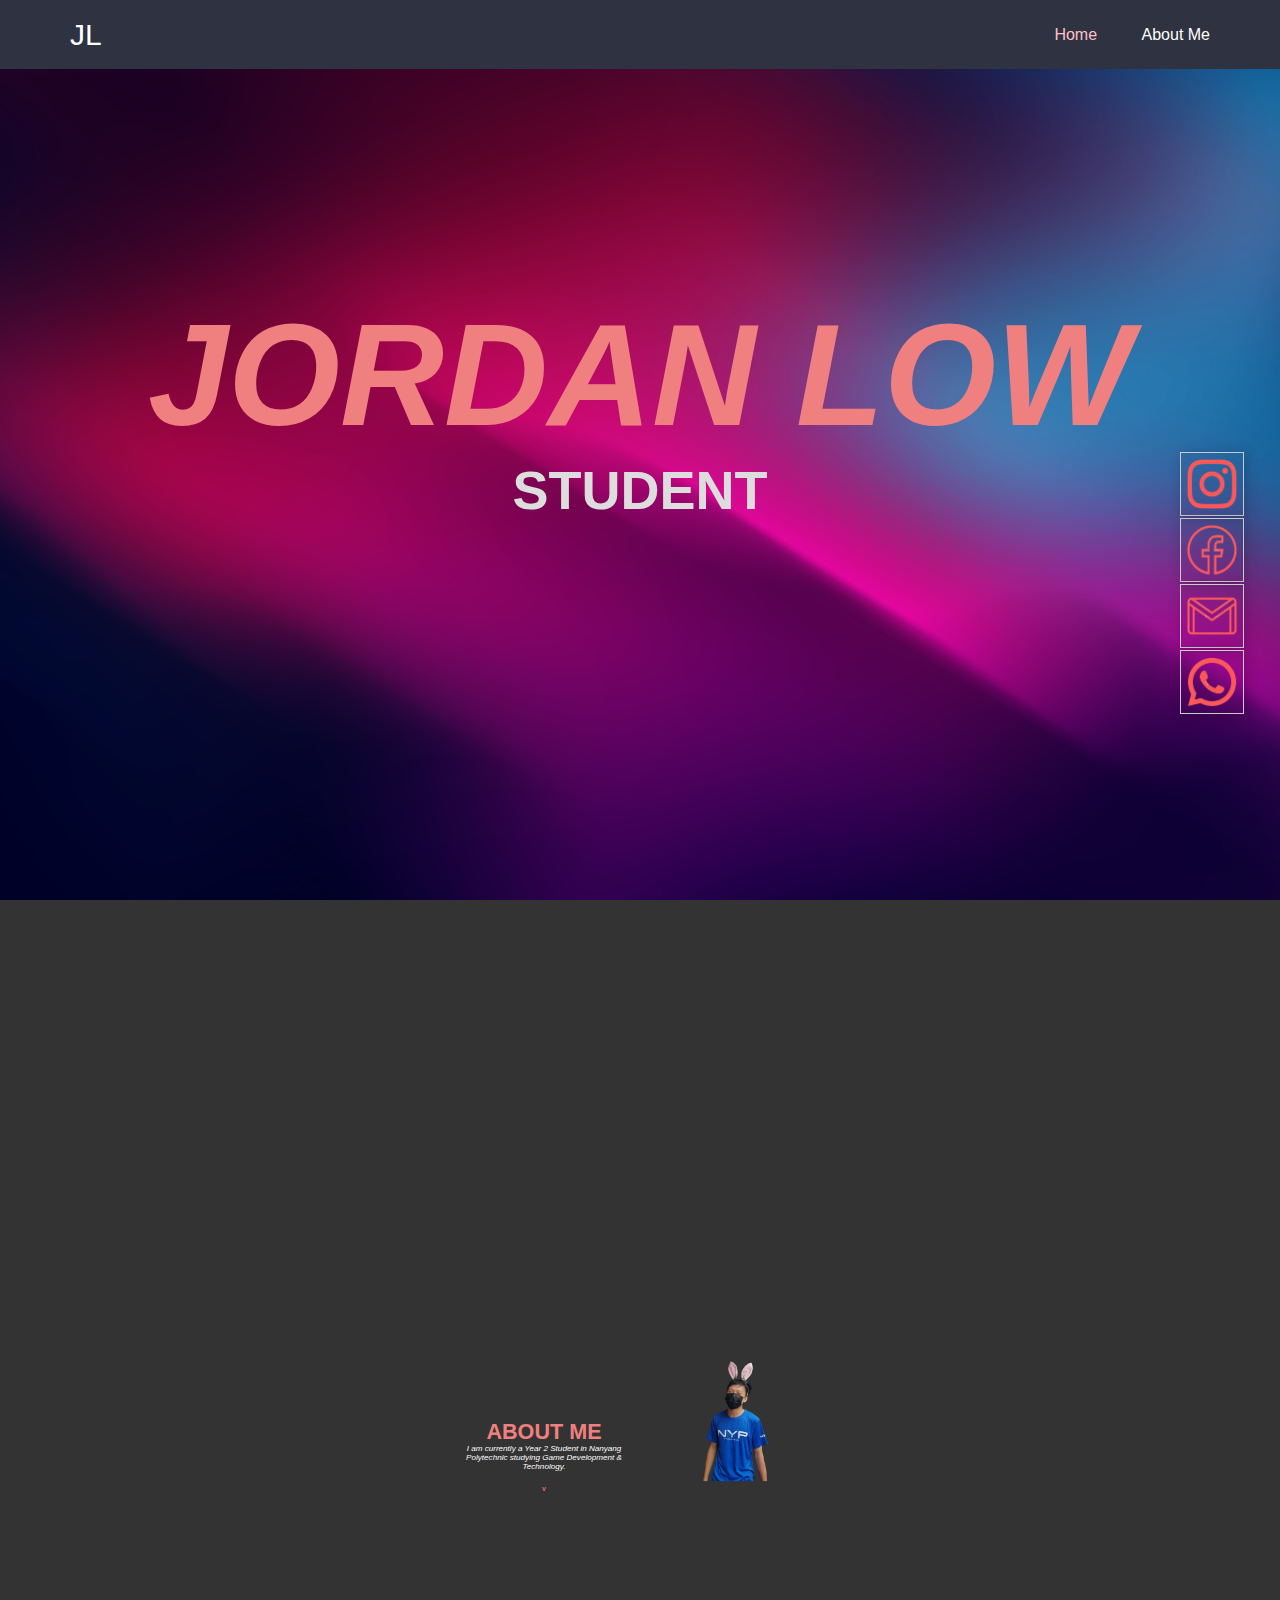
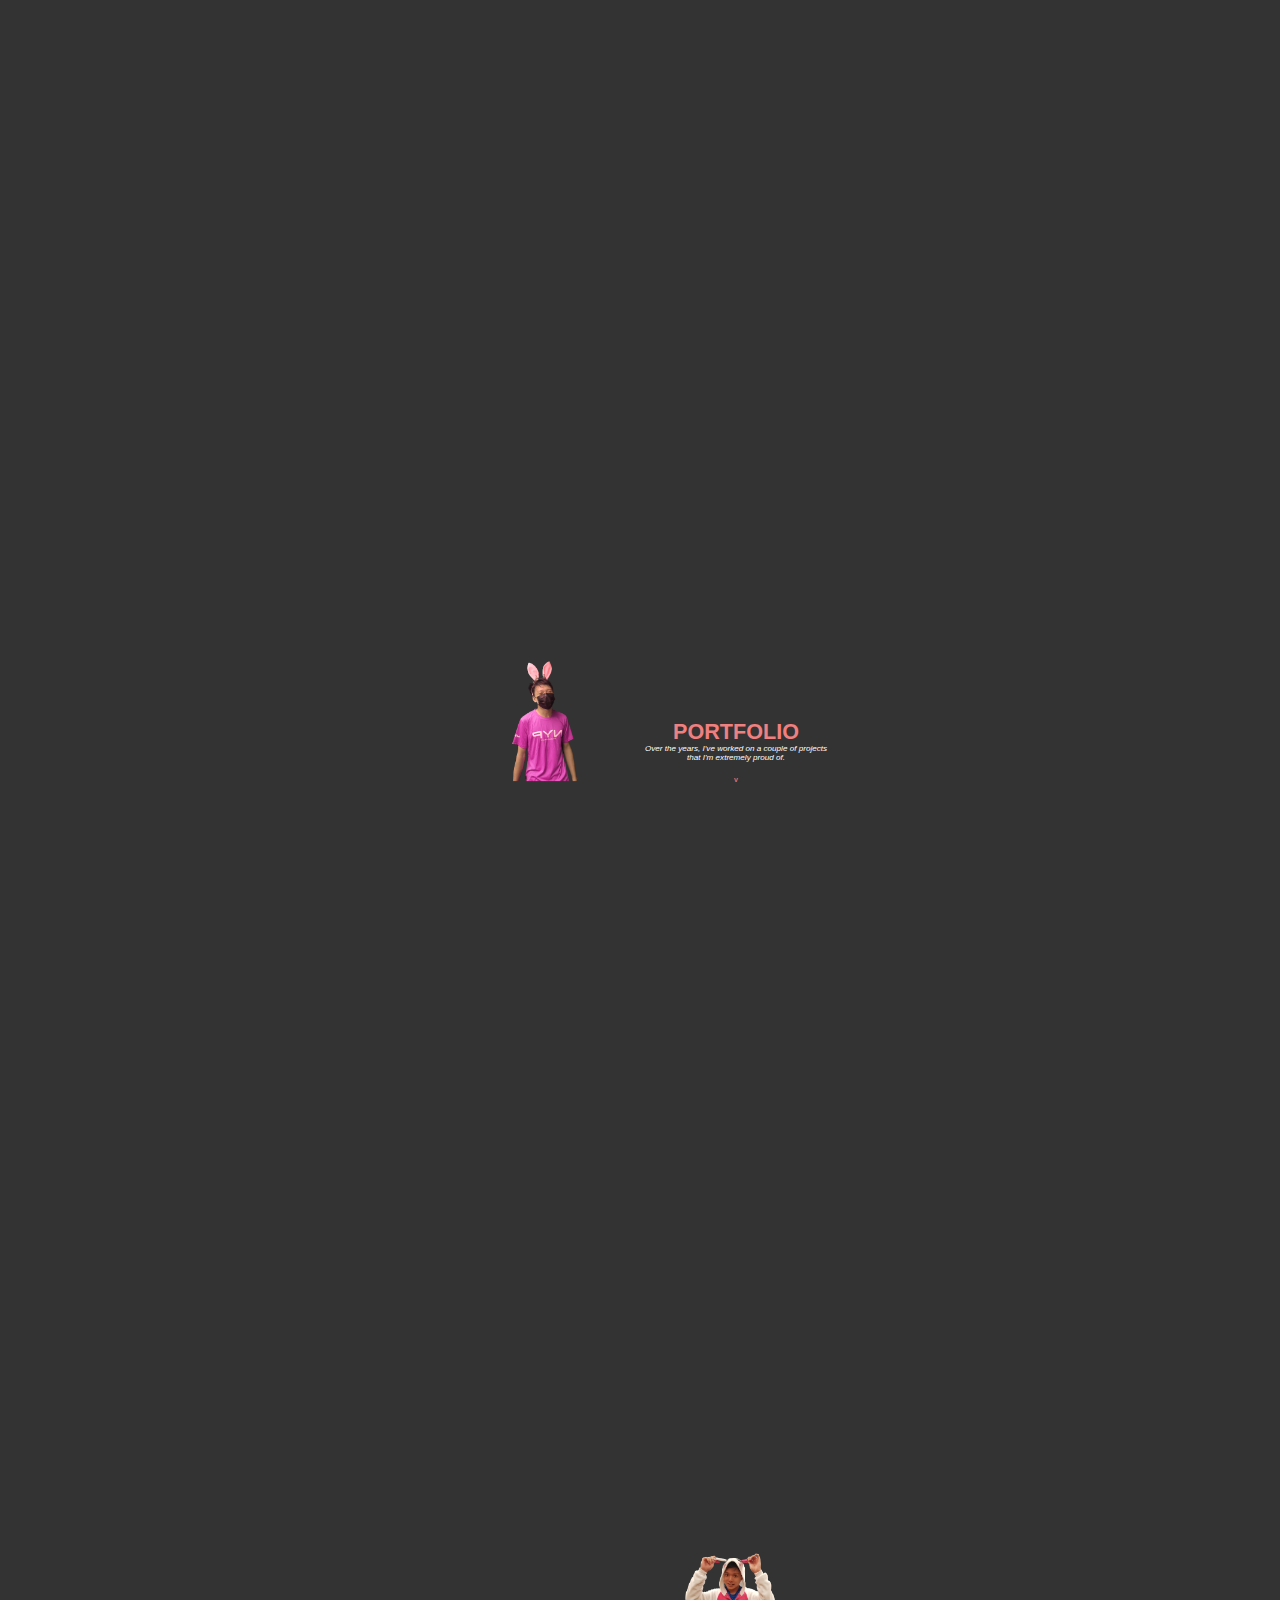
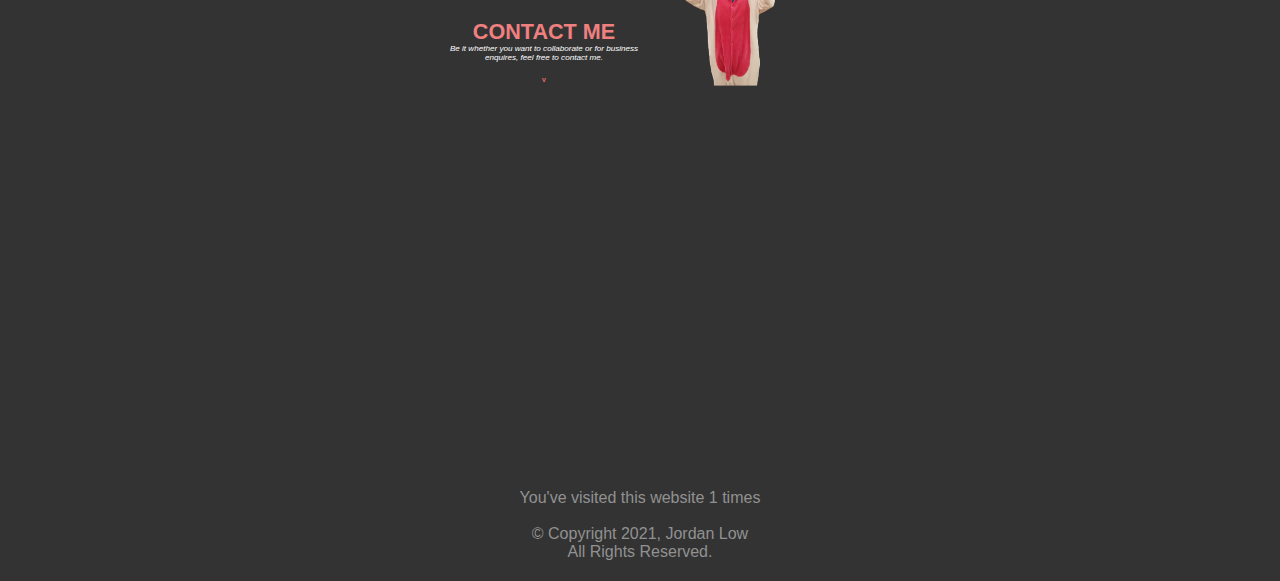
<file: html/html/index.html>
<!DOCTYPE html>
<html lang="en">
   <head>
      <title>Home</title>
      <meta charset="utf-8">
      <meta name="viewport" content="width=device-width, initial-scale=1.0">
      <link rel="stylesheet" href="css/style.css">
      <script src="https://code.jquery.com/jquery-3.5.1.min.js"></script>
      <script defer src="javascript/script.js"></script>
      <script src="javascript/dataPage1.js"></script>
      <script src="javascript/loadPage1.js"></script>   
   </head>
   <body>
      
      <header class="header">
         <div class="container">
             <div class="row align-items-center justify-content-between">
                 <div class="logo">
                    <a href="#">JL</a>
                 </div>
                 <button type="button" class="nav-toggler">
                    <span></span>
                 </button>
                 <nav class="nav">
                    <ul>
                       <li><a href="#" class="active">Home</a></li>
                       <li><a href="page2.html">About Me</a></li>
                    </ul>
                 </nav>
             </div>

         </div>
      </header>

      <div class="topBanner">
         <div class="topContent">
            <h1>JORDAN LOW</h1>
            <h2 id="text">
               <span style="display: initial;">STUDENT</span>
               <span>GAMER</span>
               <span>YOUTUBER</span>
            </h2>
         </div>
      </div>

      <div class="main-container">
      </div>

      <div class="contact" id="contactForm">
         <h1>Contact Form</h1>
         <form id="form" onsubmit="formSubmitted()">
            <input type="text" name="name-field" class="input-field" placeholder="Name: " required>
            <input type="email" class="input-field" placeholder="Email: " required>
            <input type="number" class="input-field" placeholder="Phone Number (optional): ">
            <input type="text" class="input-field" placeholder="Subject: " required>
            <textarea type="text" class="input-field textarea-field" placeholder="Message: " required></textarea>
            <button type="submit" value="Submit" id="submitForm" class="btn">Submit</button>
         </form>
      </div>

   </body>
   <footer>
       <!-- social media bar -->
      <div class="socials">
         <img src="images/instagram.png" onclick="window.open('https://instagram.com/jaw.dan')" alt="instagram icon"></img>
         <img src="images/facebook.png" onclick="window.open('https://facebook.com/lowjordan')" alt="facebook icon"></img>
         <img src="images/gmail.png" onclick="window.open('mailto:jawdanlow@gmail.com')" alt="gmail icon"></img>
         <img src="images/whatsapp.png" onclick="window.open('https://wa.me/6598504073')" alt="whatsapp icon"></img>
      </div>

      <p id="pageVisited"></p> <br>
      <p>&copy; Copyright 2021, Jordan Low<br>All Rights Reserved.</p>
   </footer>
</html>
</file>
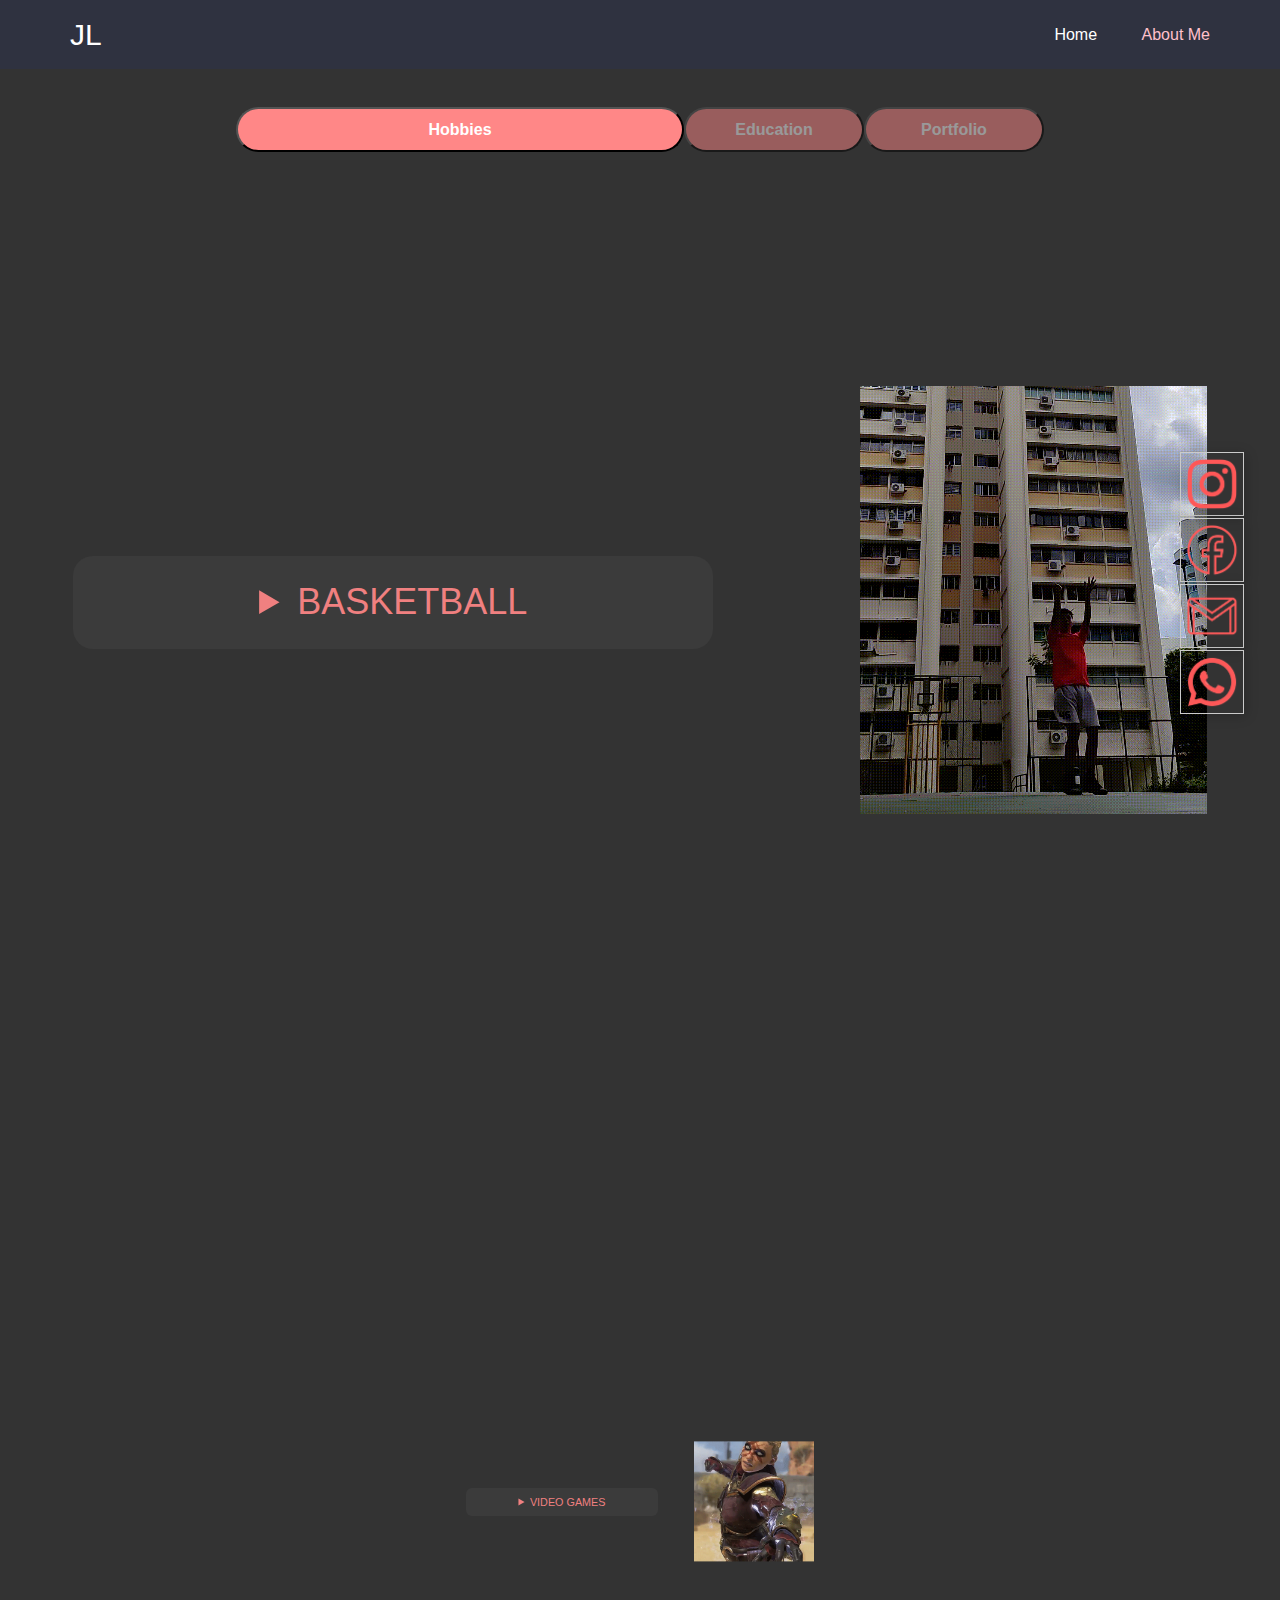
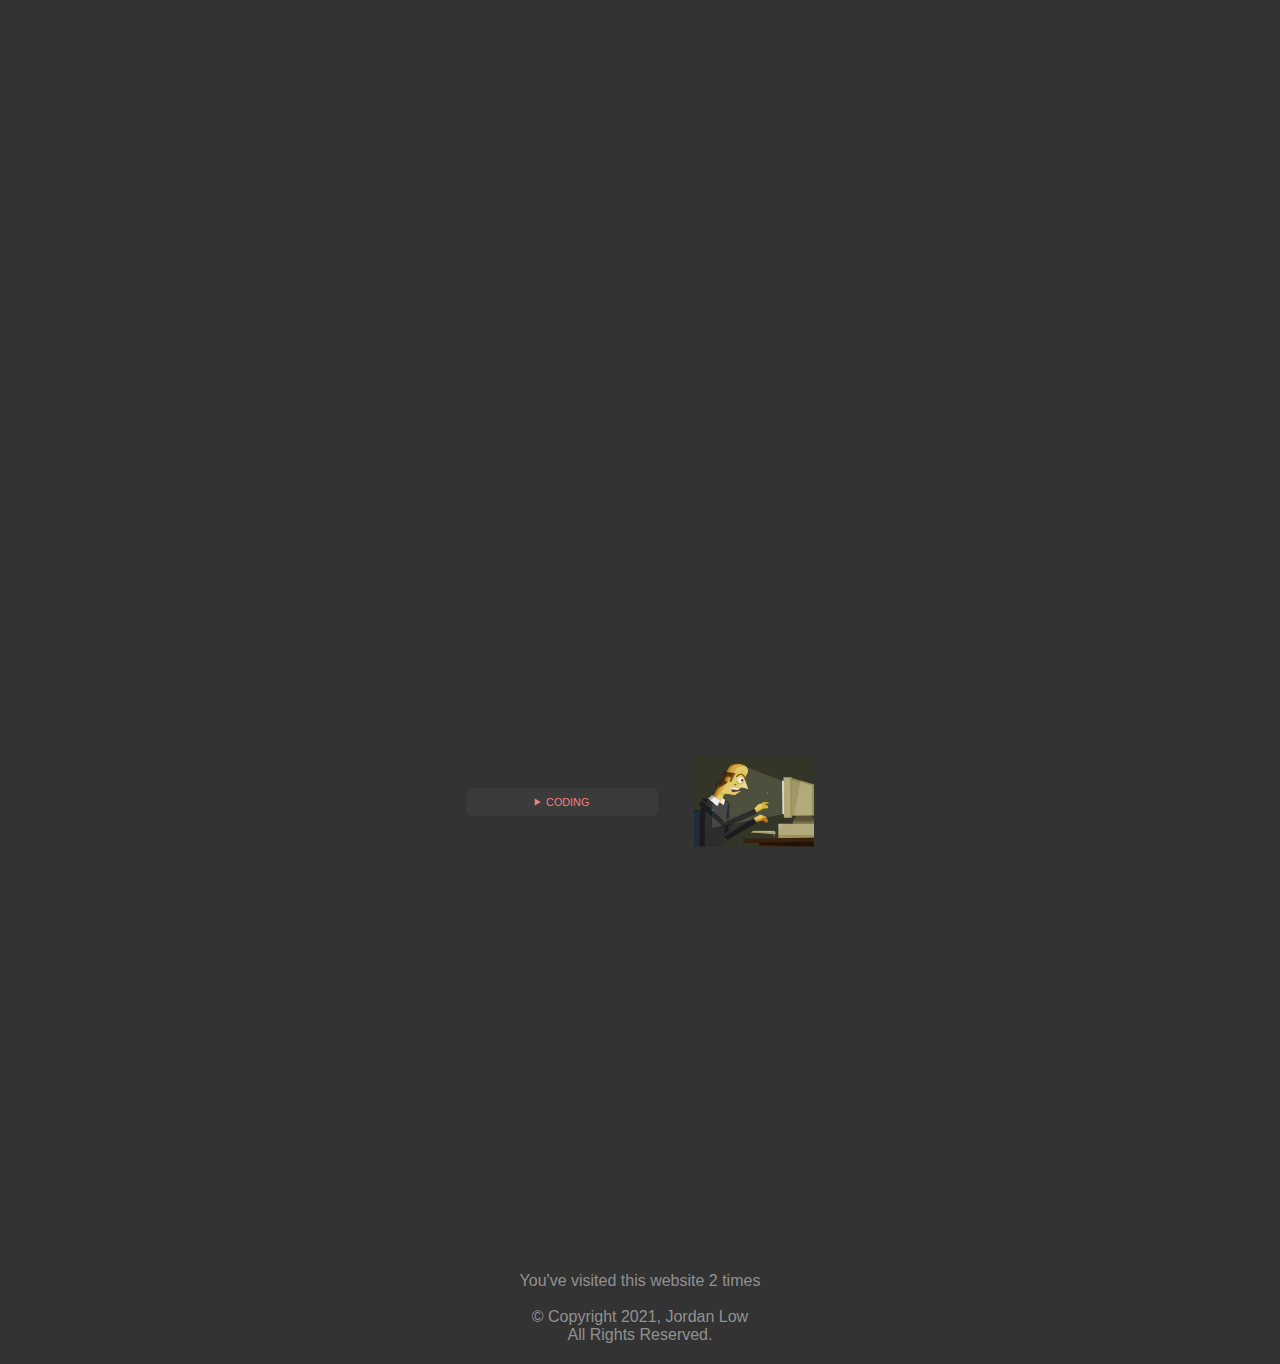
<file: html/html/page2.html>
<!DOCTYPE html>
<html lang="en">
   <head>
      <title>Home</title>
      <meta charset="utf-8">
      <meta name="viewport" content="width=device-width, initial-scale=1.0">
      <link rel="stylesheet" href="css/style.css">
      <script src="https://code.jquery.com/jquery-3.5.1.min.js"></script>
      <script defer src="javascript/script.js"></script>
      <script src="javascript/dataPage2.js"></script> <!-- dataList -->
      <script src="javascript/loadPage2.js"></script>
    </head>
   <body>
      
      <header class="header">
         <div class="container">
             <div class="row align-items-center justify-content-between">
                 <div class="logo">
                    <a href="index.html">JL</a>
                 </div>
                 <button type="button" class="nav-toggler">
                    <span></span>
                 </button>
                 <nav class="nav">
                    <ul>
                       <li><a href="index.html">Home</a></li>
                       <li><a href="#" class="active">About Me</a></li>
                    </ul>
                 </nav>
             </div>
         </div>
      </header>

      <div class="buttonContainer">
         <button class="hobbies buttons" onclick="handlePage('hobbies')">Hobbies</button>
         <button class="education buttons" onclick="handlePage('education')">Education</button>
         <button class="portfolio buttons" onclick="handlePage('portfolio')">Portfolio</button>
      </div>

      <div class="main-container">

      </div>

   </body>
   <footer>
      <!-- social media bar -->
      <div class="socials">
         <img src="images/instagram.png" onclick="window.open('https://instagram.com/jaw.dan')" alt="instagram icon"></img>
         <img src="images/facebook.png" onclick="window.open('https://facebook.com/lowjordan')" alt="facebook icon"></img>
         <img src="images/gmail.png" onclick="window.open('mailto:jawdanlow@gmail.com')" alt="gmail icon"></img>
         <img src="images/whatsapp.png" onclick="window.open('https://wa.me/6598504073')" alt="whatsapp icon"></img>
      </div>

      <p id="pageVisited"></p> <br>
      <p>&copy; Copyright 2021, Jordan Low<br>All Rights Reserved.</p>
   </footer>
</html>
</file>
<file: html/html/css/style.css>
:root{
    --color-1: #2f3240;
}
* {
	margin: 0;
	padding: 0;
	font-family: sans-serif;
	box-sizing: border-box;
}

html,
body {
	height: 100%;
	background-color: #333;
	scroll-behavior: smooth;
}
.ul{
	list-style: none;
}
a{
	text-decoration: none;
}
.container{
	max-width: 1170px;
	background-color: transparent;
	margin:auto;
}

ul{
	list-style: none;
}
a{
	text-decoration: none;
}
.container{
	max-width: 1170px;
	margin:auto;
}
.row{
	display: flex;
	flex-wrap: wrap;
}
.align-items-center{
	align-items: center;
}
.justify-content-between{
	justify-content: space-between;
}


/*header*/
.header{
	background-color: var(--color-1);
	padding: 12px 0;
	line-height: 1.5;
}

.header .logo,
.header .nav{
	padding:0 15px;
}
.header .logo a{
	font-size: 30px;
	color: white;
	text-transform: capitalize;
}
.header .nav ul li{
	display: inline-block;
	margin-left: 40px;
}
.header .nav ul li a{
	display: block;
	font-size: 16px;
	text-transform: capitalize;
	color: white;
	padding: 10px 0;
	transition: all 0.5s ease;
}
.header .nav ul li a.active,
.header .nav ul li a:hover{
	color: pink;
}
.nav-toggler{
	height: 34px;
	width: 44px;
	background-color: #ffffff;
	border-radius: 4px;
	cursor: pointer;
	border: none;
	display: none;
	margin-right: 15px;
}
.nav-toggler:focus{
	outline: none;
	box-shadow: 0 0 15px rgba(255,255,255,0.5);
}
.nav-toggler span{
    height: 2px;
    width: 20px;
    background-color: var(--color-1);
    display: block;
    margin: auto;
    position: relative;
    transition: all 0.3s ease;
}
.nav-toggler.active span{
	background-color: transparent;
}
.nav-toggler span::before,
.nav-toggler span::after{
	content: '';
	position: absolute;
	left:0;
	top:0;
	width: 100%;
	height: 100%;
	background-color: var(--color-1);
	transition: all 0.3s ease;
}
.nav-toggler span::before{
	transform: translateY(-6px);
}
.nav-toggler.active span::before{
	transform: rotate(45deg);
}
.nav-toggler span::after{
	transform: translateY(6px);
}
.nav-toggler.active span::after{
	transform: rotate(135deg);
}

/*TOP BANNER*/
.scrollReveal{
	transform: scale(0.3);
	transition: all 1s ease-in-out;
}
.container{
	width: 100%;
}
.topBanner{
	height: 100vh;
	max-width: 100vw;
	background-image: url(../images/gradient_bg.png);
	background-position: center;
	background-size: cover;
	background-repeat: no-repeat;
	background-attachment: fixed;
}
.topContent{
	display: flex;
	flex-direction: column;

	text-align: center;
	align-items: center;
	justify-content: center;

	height: 75vh;
	width: 100%;

	font-size: 10vh;
	font-style: italic;
	color: lightcoral;
}
.topContent h2{
	position: relative;
	font-size: 0.3em;
	width: 100%;
}
.topContent h2 span{
	color:#DDD;
	font-style: normal;
	display: none;
}

/*ABOUT ME*/
.aboutMeBanner{
	height: 100vh;
	width: 100%;
	display: flex;
	flex-direction: row;
}
.reveal{
	opacity: 1;
	transform: scale(1) !important;
}
.aboutMeContent{
	height: 100vh;
	width: 50%;

	font-size: 8vh;
	color: lightcoral;

	align-items: center;
	justify-content: center;
	text-align: center;
	vertical-align: middle;
}
.aboutMeContent h1{
	margin-top: 50vh;
	font-size: 7vh;
}
.aboutMeContent p{
	font-style: italic;
	color: white;
	font-size: 2vh;
}
.aboutMeImage{
	margin:auto;
	padding:0;
}
.aboutMeImage img{
	max-width: 50vw;
}

/*PORTFOLIO*/
.portfolioBanner{
	height: 100vh;
	width: 100%;
	display: flex;
	flex-direction: row;
}
.portfolioContent{
	height: 100vh;
	width: 50%;

	font-size: 8vh;
	color: lightcoral;

	align-items: center;
	justify-content: center;
	text-align: center;
	vertical-align: middle;
}
.portfolioContent h1{
	margin-top: 50vh;
	font-size: 7vh;
}
.portfolioContent p{
	font-style: italic;
	color: white;
	font-size: 2vh;
}
.portfolioImage{
	margin:auto;
	padding:0;
}
.portfolioImage img{
	max-width: 50vw;
}


/*CONTACT ME*/
.contactMeBanner{
	height: 100vh;
	width: 100%;
	display: flex;
	flex-direction: row;
}
.contactMeContent{
	height: 100vh;
	width: 50%;

	font-size: 8vh;
	color: lightcoral;

	align-items: center;
	justify-content: center;
	text-align: center;
	vertical-align: middle;
}
.contactMeContent h1{
	margin-top: 50vh;
	font-size: 7vh;
}
.contactMeContent p{
	font-style: italic;
	color: white;
	font-size: 2vh;
}
.contactMeImage{
	margin:auto;
	padding:0;
}
.contactMeImage img{
	max-width: 50vw;
}

/*BUTTON CONTAINER*/
.buttonContainer{
	display: flex;
	flex-direction: row;
	width: 100%;

	padding-top: 3vw;
	align-items: center;
	justify-content: center;
	text-align: center;
}
.hobbies, .education, .portfolio{
	opacity: 0.5;
	width: 20vh;
	height: 5vh;
	border-radius: 25px;
	background: rgb(255, 135, 135);
	color: white;
	font-weight: bold;
	font-size: medium;
}

/*CONTACT FORM*/
.contact {
	margin: auto;
	width: 40vw;
	background-color: #fff;
	box-shadow: 0 0 20px 0 #999;
	transition: ease 0.5s;
	display: none;
}
.input-field:hover {
	border: 1px solid salmon;
}
.contact h1 {
	text-align: center;
	color: salmon;
	padding-top: 30px;
}
form {
	margin: 35px;
}
.input-field::placeholder{
	font-size: 100%;
}
.textarea-field::placeholder{
	font-size: 100%;
}
.input-field {
	width: 100%;
	height: 3vw;
	margin-top: 20px;
	padding-left: 10px;
	border: 1px solid #777;
	border-radius: 14px;
	outline: none;
}
.textarea-field {
	height: 4vw;
	padding-top: 10px;
}
.btn {
	border-radius: 15px;
	color: #fff;
	margin-top: 18px;
	margin-bottom: 18px;
	padding: 10px;
	padding-bottom: 10px;
	background-color: salmon;
	font-size: 12px;
	border: none;
	cursor: pointer;
}
.btn:hover {
	background-color: lightsalmon;
}


/*PAGE 2 CONTENT*/
.contentContainer{
	transform: scale(0.3);
	transition: all 1s ease-in-out;
	height: 100vh; 
	width: 100%;
	display: flex;
	flex-direction: row; 
}
.contentContainer2{
	transform: scale(0.3);
	transition: all 1s ease-in-out;
	height: 100vh;
	width: 100%;
	display: flex;
	flex-direction: row;
}
.contentText{
	height: 100vh;
	width: 50%;

	font-size: 8vh;
	color: lightcoral;

	align-items: center;
	justify-content: center;
	text-align: center;
	vertical-align: middle;
}
.contentText h1{
	margin-top: 50vh;
	font-size: 7vh;
}
.contentButton{
	padding-top: 1.5vw;
	font-size: 1.5vw;
	font-weight: bolder;
	cursor: pointer;
	color: rgb(255, 113, 113);
}
.contentDropdown{
	background: #3b3b3b;
	border-radius: 20px;
	padding: 2%;

	width: 50%;
	margin: auto;
	
	font-size: 8vh;
	color: lightcoral;

	align-items: center;
	justify-content: center;
	text-align: center;
	vertical-align: middle;
}
.contentSummary{
	font-size: 4vh;
	color: lightcoral;
}
.contentDetails{
	font-size: 2.5vh;
	color: white;
}
.contentText p{
	font-style: italic;
	color: white;
	font-size: 2vh;
}
.contentImage{
	margin: auto;
	padding: 0;
}
.contentImage img{
	max-width: 50vw;
}

/*WEB RESPONSIVE*/
@media only screen and (min-width: 0px) and (max-width: 767px)  {
    .topContent{
		font-size: 3vh;
	}
	.topContent h2{
		font-size: 3vh;
	}
	.contentText h1{
		margin-top: 50vh;
		font-size: 3vh;
	}
	.contentText p{
		font-style: italic;
		font-size: 1.25vh;
	}
	.contentButton{
		font-size: 2vh;
	}
	.input-field {
		height: 6vw;
	}
	.input-field::placeholder{
		font-size: 75%;
	}
	.textarea-field::placeholder{
		font-size: 75%;
	}
	.textarea-field {
		height: 8vw;
		vertical-align: middle;
	}
	.contact{
		width: 80vw;
	}
	.contentContainer2{
		flex-direction: column;
	}
	.contentDropdown{
		width: 80%;
	}
	.contentSummary{
		font-size: 3vh;
	}
	.contentDetails{
		font-size: 2vh;
	}
	.hobbies, .education, .portfolio{
		width: 11vh;
		height: 5vh;
		font-size: 11px;
	}
}

@media only screen and (min-width: 768px) and (max-width: 1023px)  {
    .topContent{
		font-size: 5vh;
	}
	.topContent h2{
		font-size: 4vh;
	}
	.contentText h1{
		margin-top: 50vh;
		font-size: 5vh;
	}
	.contentText p{
		font-style: italic;
		font-size: 2vh;
	}
	.input-field::placeholder{
		font-size: 65%;
	}
	.textarea-field::placeholder{
		font-size: 65%;
	}
	.contentSummary{
		font-size: 4.5vh;
	}
	.contentDetails{
		font-size: 2vh;
	}
	.hobbies, .education, .portfolio{
		width: 15vh;
		height: 5vh;
		font-size: small;
	}
}

@media only screen and (min-width: 1024px) and (max-width: 1440px)  {
    .topContent{
		font-size: 8vh;
	}
	.topContent h2{
		font-size: 6vh;
	}
	.contentText h1{
		margin-top: 50vh;
		font-size: 8vh;
	}
	.contentText p{
		font-style: italic;
		font-size: 3vh;
	}
	.contactMeContent h1{
		margin-top: 50vh;
		font-size: 8vh;
	}
	.contactMeContent p{
		font-style: italic;
		font-size: 3vh;
	}
}

@media(max-width:991px){
   .nav-toggler{
   	display: block;
   }
   .header .nav{
   	width: 100%;
   	padding:0;
   	max-height: 0px;
   	overflow: hidden;
   	visibility: hidden;
   	transition: all 0.5s ease;
   }
   .header .nav.open{
   	visibility: visible;
   }
   .header .nav ul{
   	padding:12px 15px 0;
   	margin-top: 12px;
   	border-top:1px solid rgba(255,255,255,0.2);
   }
   .header .nav ul li{
   	display: block;
   	margin:0;
   }
}

label{
	  position: absolute;
	  width: 45px;
	  height: 22px;
	  right: 20px;
	  top: 20px;
	  border: 2px solid;
	  border-radius: 20px;
}
label:before{
	  position: absolute;
	  content: '';
	  width:20px;
	  height: 20px;
	  left: 0px;
	  top: -1px;
	  border-radius: 50%;
	  background: #000;
	  cursor: pointer;
	  transition: 0.4s;
}
label.active:before{
	  left: 24px;
	  background: #fff;
}
.night{
	  background: #000 !important;
	  color: #fff !important;
}

/*floating social media bar*/

.socials {
	position: fixed;
	top: 50%;
	right: 0px;
	transform: translateX(-50%);
}

.socials img {
	display: flex;
	justify-content: center;
	align-items: center;
	max-width: 5vw;
	padding: 0px;
	margin: 2px;
	line-height: 0px;
	border: 1px solid #cbcbcb;
	box-shadow: 2px 2px 12px rgba(0, 0, 0, 0.2);
	cursor: pointer;
}

.socials img:hover {
	margin: 5px;
}

footer {
	text-align: center;
	padding: 20px;
	color: #919191;
}
</file>
